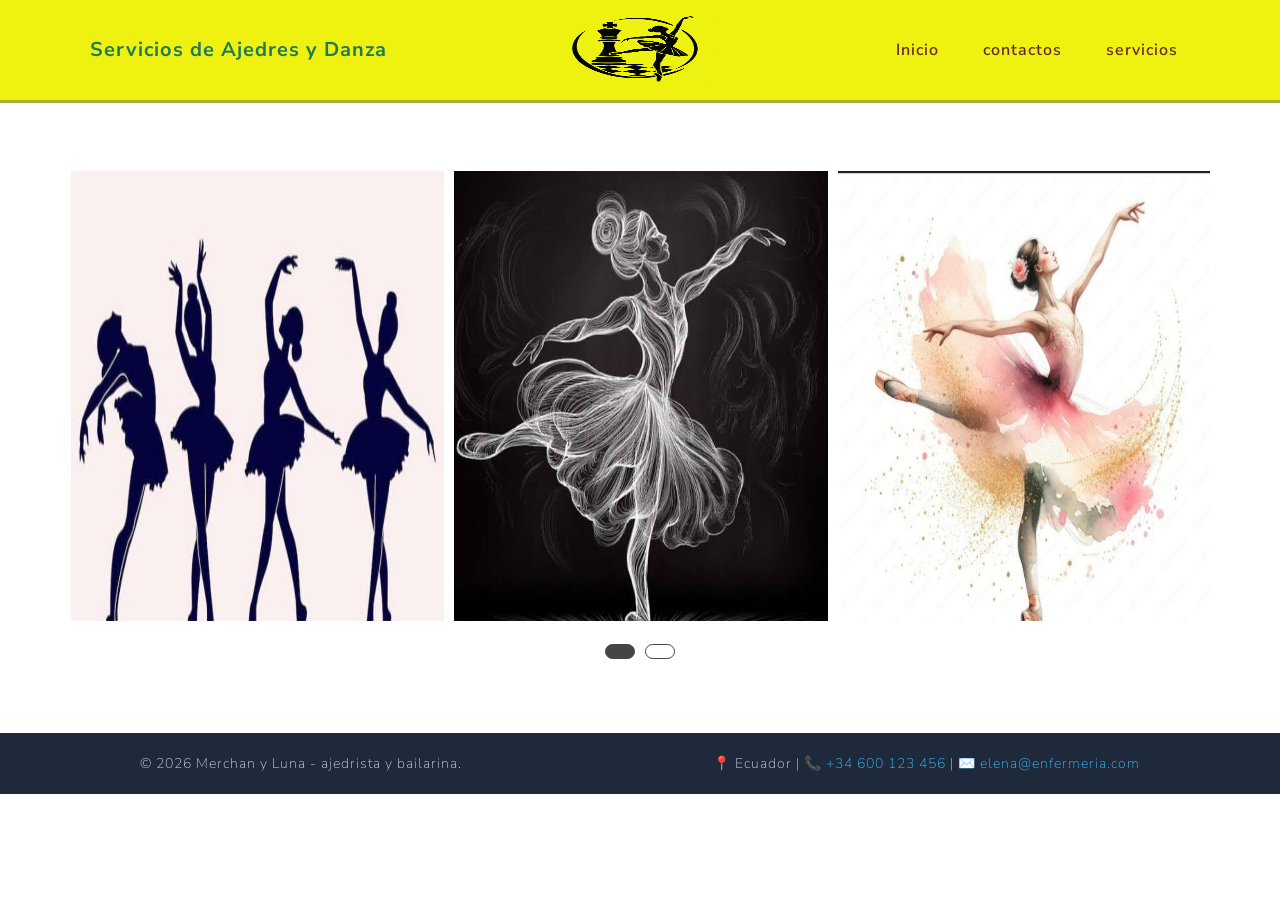
<file: index.html>
<!DOCTYPE html>
<html>
<head>
	<meta charset="utf-8">
	<meta name="viewport" content="width=device-width, initial-scale=1">
	<title>Ajedres y Danza</title>
    <link rel="stylesheet" type="text/css" href="css/estilos.css">
     <link rel="stylesheet" href="css/bootstrap.min.css">
    <link rel="stylesheet" href="css/style.css">
    <script src="https://code.jquery.com/jquery-3.6.0.slim.js" integrity="sha256-HwWONEZrpuoh951cQD1ov2HUK5zA5DwJ1DNUXaM6FsY=" crossorigin="anonymous"></script>
    <script src="https://cdnjs.cloudflare.com/ajax/libs/OwlCarousel2/2.3.4/owl.carousel.min.js" integrity="sha512-bPs7Ae6pVvhOSiIcyUClR7/q2OAsRiovw4vAkX+zJbw3ShAeeqezq50RIIcIURq7Oa20rW2n2q+fyXBNcU9lrw==" crossorigin="anonymous" referrerpolicy="no-referrer"></script>
    <link rel="stylesheet" href="https://cdnjs.cloudflare.com/ajax/libs/OwlCarousel2/2.3.4/assets/owl.carousel.min.css" integrity="sha512-tS3S5qG0BlhnQROyJXvNjeEM4UpMXHrQfTGmbQ1gKmelCxlSEBUaxhRBj/EFTzpbP4RVSrpEikbmdJobCvhE3g==" crossorigin="anonymous" referrerpolicy="no-referrer" />


</head>
<body>
      <header>
            <div class="header-container">
                  <div class="logo">Servicios de Ajedres y Danza</div>
                  <img src="img/dlogos.png" width="170px" height="80px">
                  <nav>
                        <ul>
                              <li><a href="index.html">Inicio </a></li>
                              <li><a href="contactos.html">contactos </a></li>
                              <li><a href="servicios.html">servicios </a></li>
                        </ul>
                  </nav>
      </header>

    <div class="prueba">
 
         <div class="wrapper">
             <div class="carousel owl-carousel">
                 
                 <img src="img/luna.jpg" width="170px" height="450px">
                 <img src="img/daa.jpg" width="170px" height="450px">
                 <img src="img/lu.jpg" width="170px" height="450px">
                 <img src="img/diegooo.jpg" width="170px" height="450px">
                 <img src="img/diegoo.jpg" width="170px" height="450px">
                 <img src="img/fer.jpg" width="5000px" height="450px">
             </div>
         </div>
        
    </div>

    <script>
        $(".carousel").owlCarousel({
            margin:10,
            loop:true,
            autoplay:true,
            autoplayTimeout:3000,
            autoplayHoverPause:true,
            responsive:{
                0:{
                    items:1,
                    nav:false
                },
                600:{
                    items:2,
                    nav:false
                },
                1000:{
                    items:3,
                    nav:false
                }
            }
        })
    </script>
    <footer>
<div class="footer-container">
<p>&copy; 2026 Merchan y Luna - ajedrista y bailarina.</p>
<p>📍 Ecuador | 📞 <a href="tel:+34600123456">+34 600 123 456</a> | ✉️ <a href="elena@enfermeria.com">elena@enfermeria.com</a></p>
</div>
</footer>

     
</body>
</html>
</file>
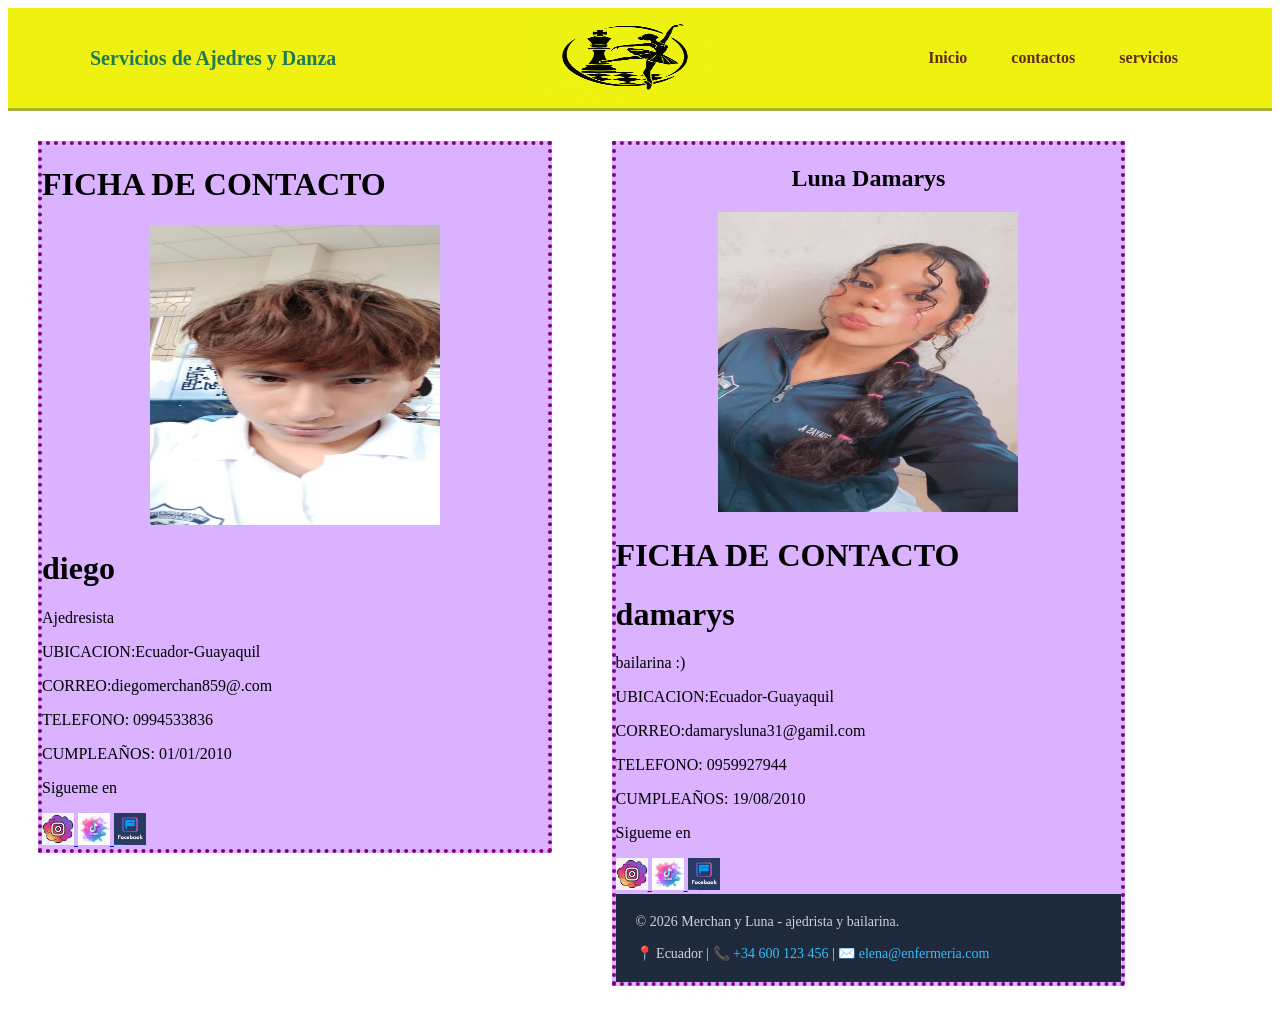
<file: contactos.html>
<!DOCTYPE html>
<html>
<head>
	<meta charset="utf-8">
	<meta name="viewport" content="width=device-width, initial-scale=1">
	<title>DATOS PERSONALES</title>
	<link rel="stylesheet" type="text/css" href="css/estilos.css">
</head>
<body>
	<header>
		 <div class="header-container">
                  <div class="logo">Servicios de Ajedres y Danza</div>
                   <img src="img/dlogos.png" width="170px" height="80px">
                  <nav>
                        <ul>
                              <li><a href="index.html">Inicio </a></li>
                              <li><a href="contactos.html">contactos </a></li>
                              <li><a href="servicios.html">servicios </a></li>
                        </ul>
                  </nav>
      </header>
 
<div class="contactos">

	<h1>FICHA DE CONTACTO</h1>
	<div class="fotos">
	<img src="img/diego.ds.jpg" width="290px" height="300px">
	</div>
	<h1>diego</h1>
	<p>Ajedresista</p>
	<p>UBICACION:Ecuador-Guayaquil</p>
	<p>CORREO:diegomerchan859@.com</p>
	<p>TELEFONO: 0994533836</p>
	<p>CUMPLEAÑOS: 01/01/2010</p>
	<p>Sigueme en</p>

	
	
	<a href="https://www.instagram.com/diego691277?igsh=eXV2cTU0OWNhaHlz">
		<img src="img/inta.jpg" width="32px" height="32px">
	</a>
	<a href="https://www.tiktok.com/@diego.15.c?_r=1&_t=ZS-990yc3vmmo9">
		<img src="img/tiktok.jpg" width="32px" height="32px">
	</a>
	<a href="https://www.facebook.com/share/18shzRc7re/">
		<img src="img/face.jpg" width="32px" height="32px">
	</a>
</div>












<div class="contactos">
	<div class="fotos">  <h2>Luna Damarys</h2></div>
	<div class="fotos">  <img src="img/dAMARYS.DS.jpg" width="300px" height="300px"></div>
	<h1>FICHA DE CONTACTO</h1>

	
	<h1>damarys</h1>
	<p>bailarina :)</p>
	<p>UBICACION:Ecuador-Guayaquil</p>
	<p>CORREO:damarysluna31@gamil.com</p>
	<p>TELEFONO: 0959927944</p>
	<p>CUMPLEAÑOS: 19/08/2010</p>
	<p>Sigueme en</p>
	<a href="https://www.instagram.com/dama_dv19?igsh=MTQ5cDl1bnk3MnpnNw==">
		<img src="img/inta.jpg" width="32px" height="32px">
	</a>
	<a href="https://www.tiktok.com/@d_dama19?_r=1&_d=em1bi1230d34i3&sec_uid=MS4wLjABAAAAeE3E-J9f66k5H4jjvRMjlBepJ-WP-Y5CYDd1YwHuypNeOT0x_Un7PuGIVQa8_zL5&share_author_id=7181113508322493446&sharer_language=es&source=h5_m&u_code=e5fhj8le4fmikk&timestamp=1787147070&user_id=7181113508322493446&sec_user_id=MS4wLjABAAAAeE3E-J9f66k5H4jjvRMjlBepJ-WP-Y5CYDd1YwHuypNeOT0x_Un7PuGIVQa8_zL5&item_author_type=1&utm_source=whatsapp&utm_campaign=client_share&utm_medium=android&share_iid=7671947037160998677&share_link_id=b80243b5-e677-467d-9836-90a6df3d5bfe&share_app_id=1233&ugbiz_name=ACCOUNT&ug_btm=b8727%2Cb7360&social_share_type=5&enable_checksum=1">
		<img src="img/tiktok.jpg" width="32px" height="32px">
	</a>
	<a href="https://www.facebook.com/https://www.facebook.com/share/1HKcXxUNxd/">
		<img src="img/face.jpg" width="32px" height="32px">
	</a>
	<footer>
<div class="footer-container">
<p>&copy; 2026 Merchan y Luna - ajedrista y bailarina.</p>
<p>📍 Ecuador | 📞 <a href="tel:+34600123456">+34 600 123 456</a> | ✉️ <a href="elena@enfermeria.com">elena@enfermeria.com</a></p>
</div>
</footer>

	


	





</body>
</html>
</file>
<file: css/estilos.css>
.contactos{
    border:4px dotted #800080;
    float: left;
    background: #DAB2FF;
    width: 40%;
    margin: 30px;

}

.fotos{
    text-align: center;
    
}
.servicios{
    border:4px dotted #800080;
    float: left;
    background: #DAB2FF;
    width: 40%;
    margin: 30px;
    

}
header{
    background-color: #EFF111;
    border-bottom: 3px solid #AAB234;
    padding: 10px 20px;

}
.header-container{
    display: flex;
    justify-content: space-between;
    align-items: center;
    max-width: 1100px;
    margin: 0 auto;
}
.logo {
    font-size: 20px;
    font-weight: bold;
    color: #1F7A55;
}
nav ul{
    list-style: none;
    display: flex;
    gap: 20px;
    margin: 0;
    padding: 0;
}
nav ul li a{
    text-decoration: none;
    color: #612E15;
    font-weight:600;
    padding: 8px 12px;
    border-radius: 4px;
    transition: background-color 1s, color 1s;

}
nav ul li a:hover{
    background-color: #2824AB;
    color: #A024AB;
}
footer {
background-color: #1e293b; /* Azul oscuro */
color: #cbd5e1;
padding: 20px;
font-size: 14px;
}

.footer-container {
max-width: 1000px;
margin: 0 auto;
display: flex;
justify-content: space-between; /* Texto a la izquierda, contacto a la derecha */
align-items: center;
flex-wrap: wrap;
gap: 15px;
}

.footer-container p {
margin: 0;
}

.footer-container a {
color: #38bdf8; /* Celeste para resaltar los enlaces directos */
text-decoration: none;
}

.footer-container a:hover {
text-decoration: underline;
}
</file>
<file: css/style.css>
*{
    margin: 0;
    padding: 0;
    box-sizing: border-box;
}

.prueba{
    display: flex;
    align-items: center;
    min-height: 70vh;
}
.wrapper{
    width: 100%;
}
.wrapper .carousel{

    max-width: 1200px;
    margin: auto;
    padding: 0 30px;
}

.carousel .card{
    margin: 20px 0;
    border-radius: 10px;

}
.carousel .card img{
    border-radius: 10px;
}
.owl-dots{
    text-align: center;
    margin-top: 20px;
}
.owl-dot{
    height: 15px;
    width: 30px;
    border-radius: 25px;
    cursor: pointer;
    outline: none;
    margin: 0 5px;
    border: 1px solid #454545 !important;
    transition: all 0.3s ease;
}
.owl-dot:hover,
.owl-dot.active{

    background: #454545 !important;

}
</file>
